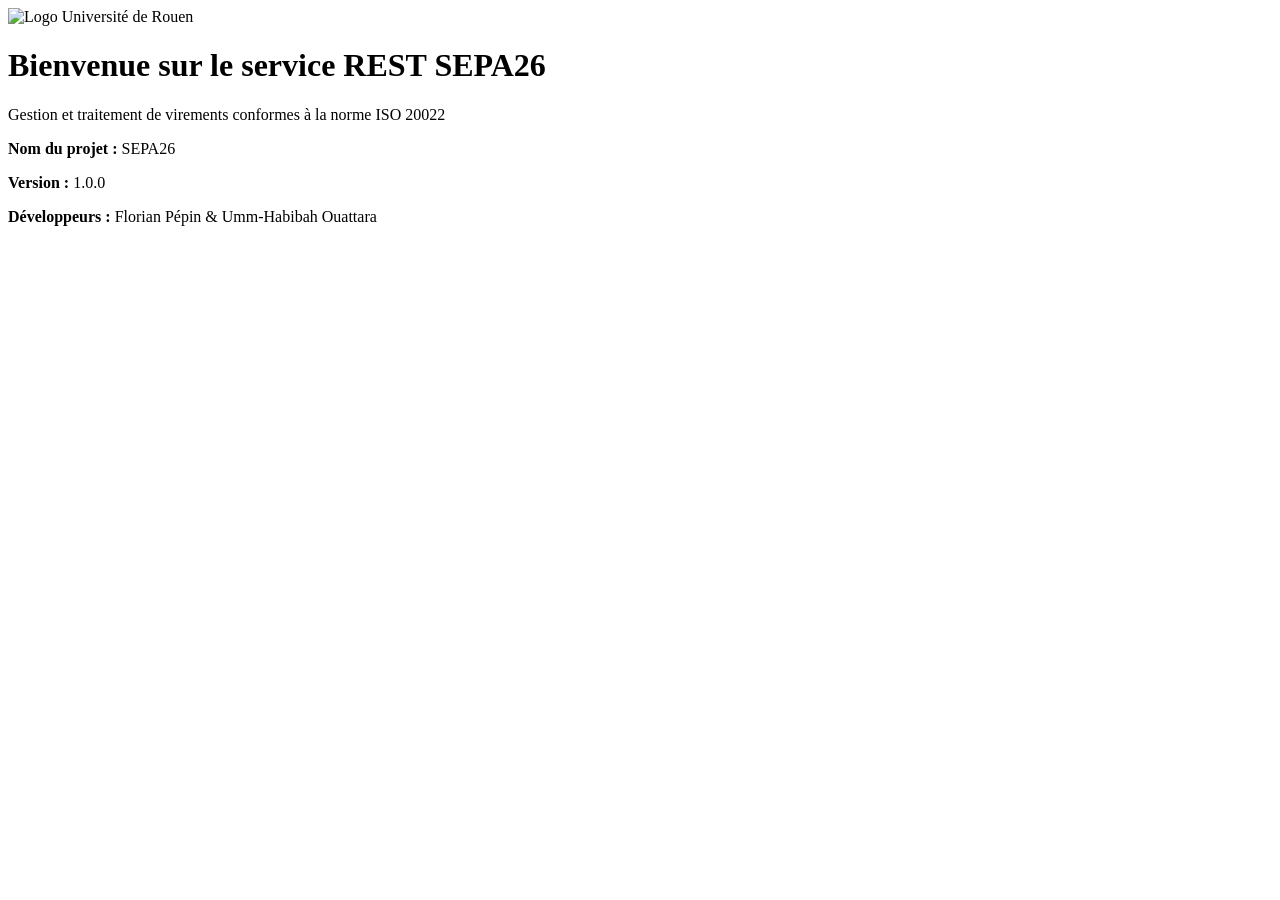
<file: src/main/resources/templates/index.html>
<!DOCTYPE html>
<html xmlns:th="http://www.thymeleaf.org" lang="fr">
<head>
    <meta charset="UTF-8">
    <meta name="viewport" content="width=device-width, initial-scale=1.0">
    <title>Accueil - Projet SEPA26</title>
    <link rel="stylesheet" th:href="@{/sepa26.css}">
</head>
<body>

    <!-- Barre de navigation -->
    <div th:replace="~{fragments/layout :: nav}"></div>
    
    <main class="container">
        <div class="welcome">
            <img th:src="${universityLogo}" alt="Logo Université de Rouen" width="220">
            <h1>Bienvenue sur le service REST SEPA26</h1>
            <p>Gestion et traitement de virements conformes à la norme ISO 20022</p>
            
            <div class="project-info">
                <p><strong>Nom du projet :</strong> <span th:text="${projectName}">SEPA26</span></p>
                <p><strong>Version :</strong> <span th:text="${version}">1.0.0</span></p>
                <p><strong>Développeurs :</strong> <span th:text="${developer}">Florian Pépin &amp; Umm-Habibah Ouattara</span></p>
            </div>
        </div>
    </main>
    
    <!-- Pied de page -->
    <div th:replace="~{fragments/layout :: footer}"></div>

</body>
</html>
</file>
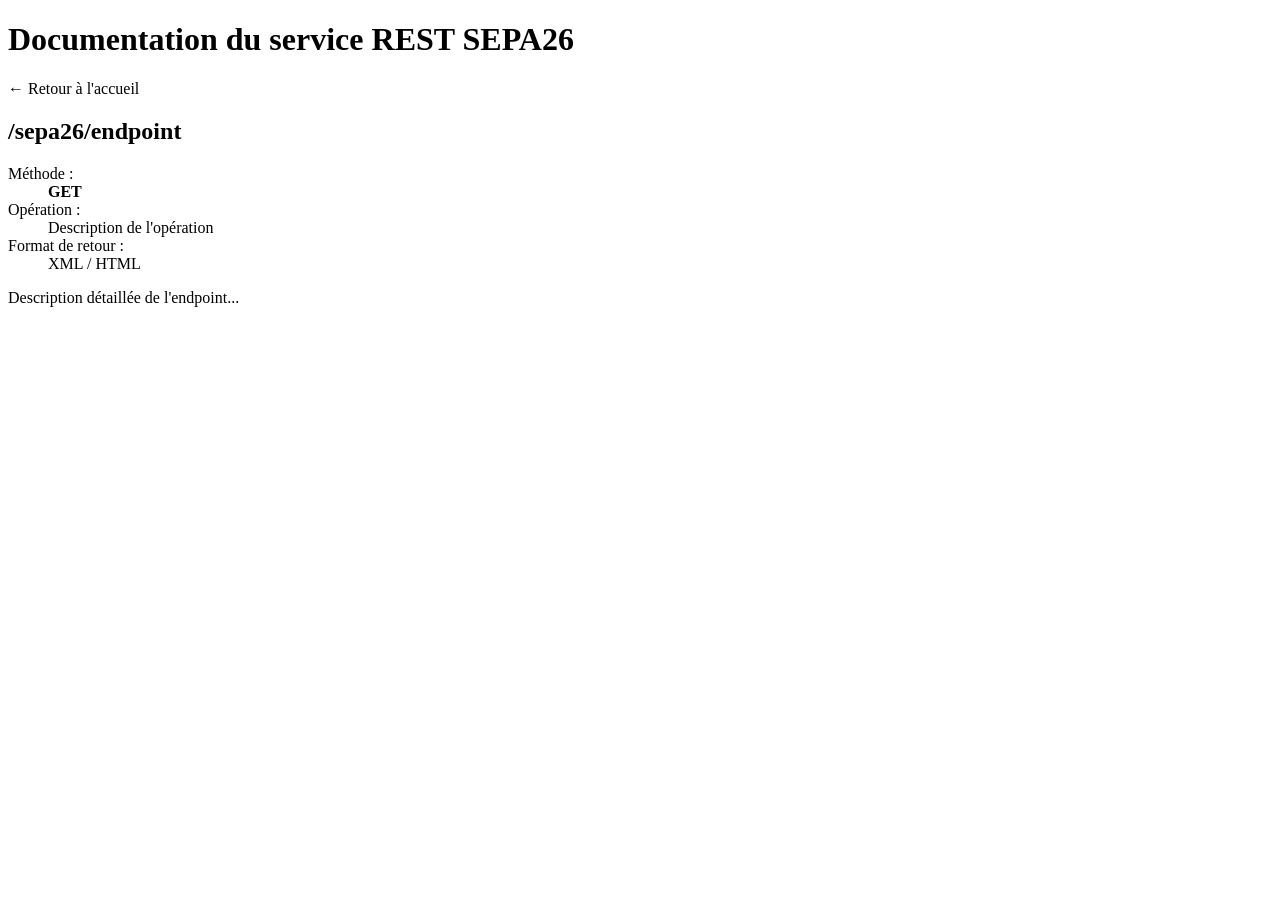
<file: src/main/resources/templates/help.html>
<!DOCTYPE html>
<html xmlns:th="http://www.thymeleaf.org" lang="fr">
<head>
    <meta charset="UTF-8">
    <meta name="viewport" content="width=device-width, initial-scale=1.0">
    <title>Aide - Projet SEPA26</title>
    <link rel="stylesheet" th:href="@{/sepa26.css}">
</head>
<body>

    <!-- Barre de navigation -->
    <div th:replace="~{fragments/layout :: nav}"></div>
    
    <header>
        <h1>Documentation du service REST SEPA26</h1>
        <p><a th:href="@{/}">&larr; Retour à l'accueil</a></p>
    </header>
    
    <main class="container">
        <div th:each="endpoint : ${endpoints}" class="endpoint">
            <h2 th:text="${endpoint['url']}">/sepa26/endpoint</h2>

            <dl class="endpoint-details">
                <dt>Méthode :</dt>
                <dd><strong th:text="${endpoint['method']}">GET</strong></dd>

                <dt>Opération :</dt>
                <dd th:text="${endpoint['operation']}">Description de l'opération</dd>

                <dt>Format de retour :</dt>
                <dd th:text="${endpoint['return']}">XML / HTML</dd>
            </dl>

            <div class="description" th:utext="${endpoint['description']}">
                Description détaillée de l'endpoint...
            </div>
        </div>
    </main>
    
    <!-- Pied de page -->
    <div th:replace="~{fragments/layout :: footer}"></div>

</body>
</html>
</file>
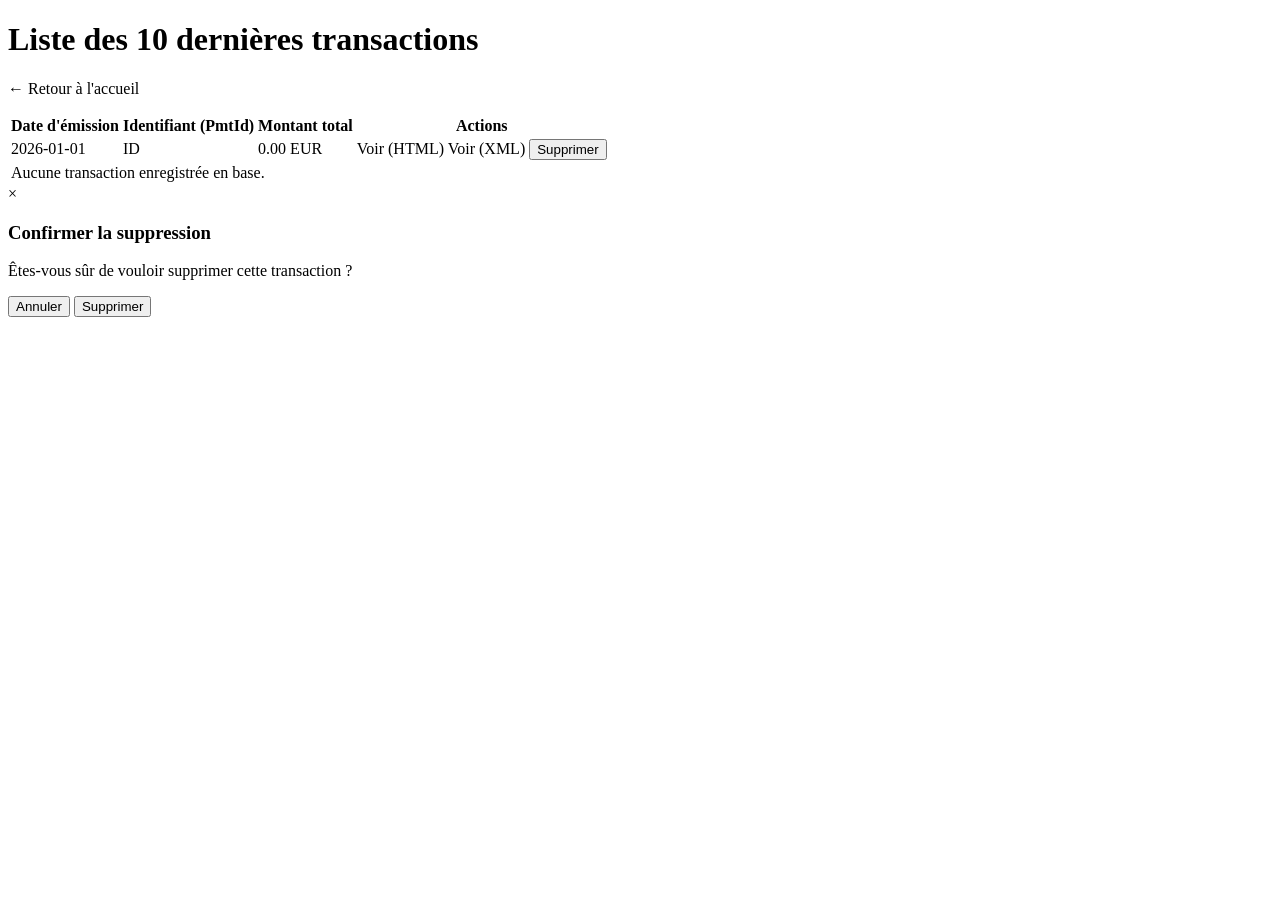
<file: src/main/resources/templates/summary.html>
<!DOCTYPE html>
<html xmlns:th="http://www.thymeleaf.org" lang="fr">
<head>
    <meta charset="UTF-8">
    <meta name="viewport" content="width=device-width, initial-scale=1.0">
    <title>Résumé des transactions - SEPA26</title>
    <link rel="stylesheet" th:href="@{/sepa26.css}">
</head>
<body>

    <!-- Barre de navigation -->
    <div th:replace="~{fragments/layout :: nav}"></div>

    <header>
        <h1>Liste des 10 dernières transactions</h1>
        <p><a th:href="@{/}">&larr; Retour à l'accueil</a></p>
    </header>
    
    <main class="container">
        <div class="summary-container">
            <table class="doc-table">
                <thead>
                    <tr>
                        <th>Date d'émission</th>
                        <th>Identifiant (PmtId)</th>
                        <th>Montant total</th>
                        <th>Actions</th>
                    </tr>
                </thead>
                <tbody>
                    <tr th:each="doc : ${documents}" th:if="${!#lists.isEmpty(documents)}">
                        <td th:text="${doc.cstmrDrctDbtInitn.grpHdr.creDtTm}">2026-01-01</td>
                        <td th:text="${doc.cstmrDrctDbtInitn.pmtInfs[0].drctDbtTxInfs[0].pmtId}">ID</td>
                        <td th:text="${#numbers.formatDecimal(doc.cstmrDrctDbtInitn.grpHdr.ctrlSum, 1, 2) + ' EUR'}">0.00 EUR</td>
                        <td>
                            <a class="btn btn-secondary" th:href="@{/sepa26/html/{id}(id=${doc.id})}">Voir (HTML)</a>
                            <a class="btn" th:href="@{/sepa26/xml/{id}(id=${doc.id})}">Voir (XML)</a>
                            <button class="btn btn-danger" th:data-id="${doc.id}" onclick="confirmDelete(this.getAttribute('data-id'))">Supprimer</button>
                        </td>
                    </tr>
                    <tr th:if="${#lists.isEmpty(documents)}">
                        <td colspan="4" class="no-doc">Aucune transaction enregistrée en base.</td>
                    </tr>
                </tbody>
            </table>
        </div>
    </main>
    
    <!-- Modal de confirmation de suppression -->
    <div id="deleteModal" class="modal">
        <div class="modal-content">
            <span class="close" onclick="closeModal()">&times;</span>
            <h3 class="modal-title">Confirmer la suppression</h3>
            <p>Êtes-vous sûr de vouloir supprimer cette transaction ?</p>
            <div class="modal-buttons">
                <button class="btn btn-secondary" onclick="closeModal()">Annuler</button>
                <button class="btn btn-danger" id="confirmDeleteBtn">Supprimer</button>
            </div>
        </div>
    </div>
    
    <!-- Pied de page -->
    <div th:replace="~{fragments/layout :: footer}"></div>
    
    <script>
    document.addEventListener('DOMContentLoaded', function() {
        const deleteModal = document.getElementById('deleteModal');
        const confirmDeleteBtn = document.getElementById('confirmDeleteBtn');
        let idToDelete = null;

        window.confirmDelete = function(id) {
            idToDelete = id;
            deleteModal.style.display = 'block';
        };

        window.closeModal = function() {
            deleteModal.style.display = 'none';
        };

        confirmDeleteBtn.addEventListener('click', function() {
            if (idToDelete) {
                fetch(`/sepa26/delete/${idToDelete}`, {
                    method: 'DELETE'
                })
                .then(res => res.text())
                .then(data => {
                    const parser = new DOMParser();
                    const xmlDoc = parser.parseFromString(data, 'text/xml');
                    const status = xmlDoc.getElementsByTagName('status')[0]?.textContent;

                    if (status === 'DELETED') {
                        window.location.reload();
                    } else {
                        alert('Erreur lors de la suppression de la transaction.');
                    }
                })
                .catch(err => {
                    console.error('Error:', err);
                    alert('Une erreur est survenue lors de la communication avec le serveur.');
                })
                .finally(() => {
                    closeModal();
                });
            }
        });

        window.onclick = function(event) {
            if (event.target === deleteModal) {
                closeModal();
            }
        };
    });
    </script>
</body>
</html>
</file>
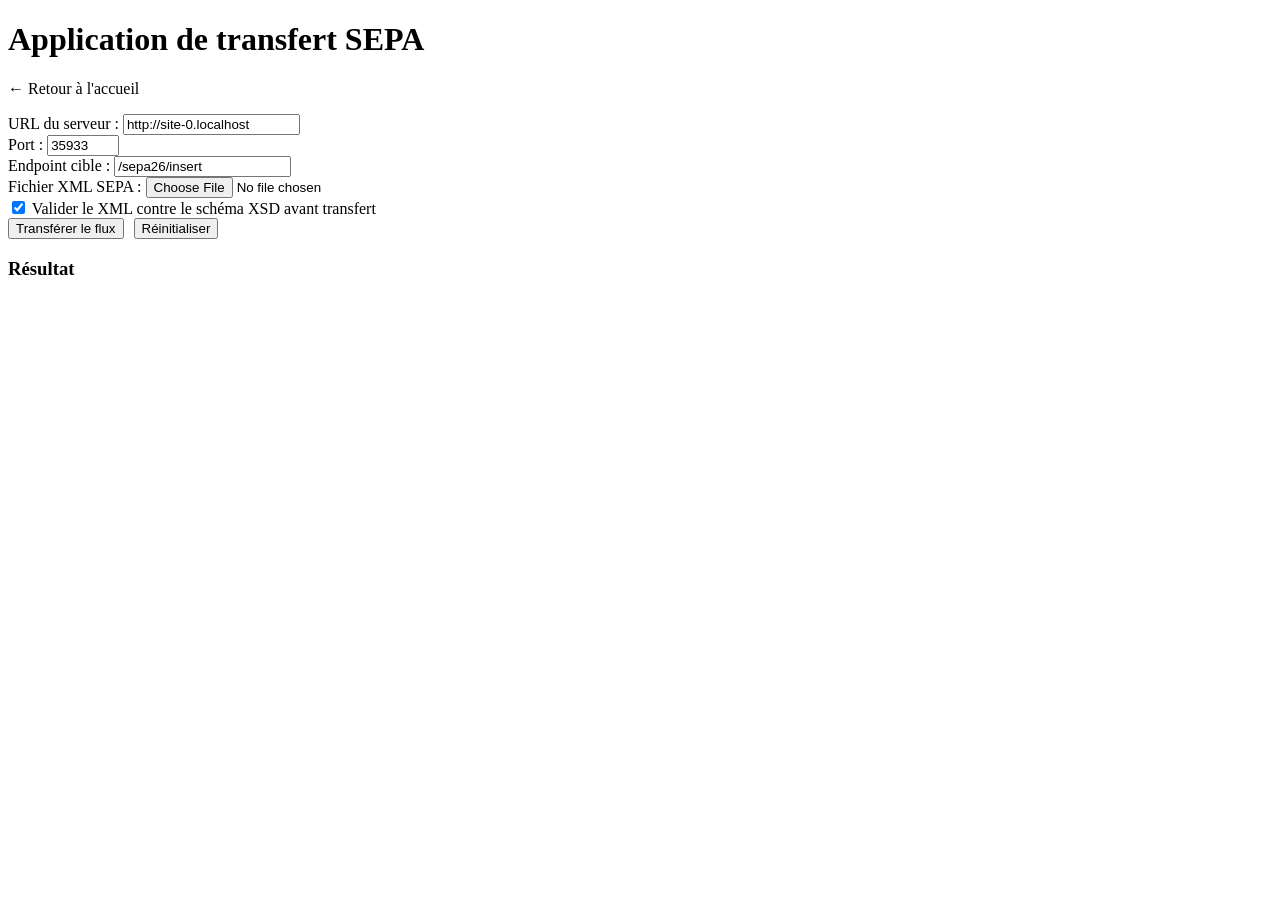
<file: src/main/resources/templates/transfert.html>
<!DOCTYPE html>
<html xmlns:th="http://www.thymeleaf.org" lang="fr">
<head>
    <meta charset="UTF-8">
    <meta name="viewport" content="width=device-width, initial-scale=1.0">
    <title>Importer un flux XML - SEPA26</title>
    <link rel="stylesheet" th:href="@{/sepa26.css}">
</head>
<body>

    <!-- Barre de navigation -->
    <div th:replace="~{fragments/layout :: nav}"></div>

    <header>
        <h1>Application de transfert SEPA</h1>
        <p><a th:href="@{/}">&larr; Retour à l'accueil</a></p>
    </header>
    
    <main class="container">
        <div class="form-container">
            <form id="transferForm">
                <div class="form-group">
                    <label for="serverUrl">URL du serveur :</label>
                    <input type="text" id="serverUrl" required>
                </div>

                <div class="form-group">
                    <label for="serverPort">Port :</label>
                    <input type="number" id="serverPort" value="8100" min="1" max="65535" required>
                </div>

                <div class="form-group">
                    <label for="endpoint">Endpoint cible :</label>
                    <input type="text" id="endpoint" value="/sepa26/insert" required>
                </div>

                <div class="form-group">
                    <label for="xmlFile">Fichier XML SEPA :</label>
                    <input type="file" id="xmlFile" accept=".xml" required>
                </div>

                <div class="checkbox-group">
                    <input type="checkbox" id="validateXml" checked>
                    <label for="validateXml">Valider le XML contre le schéma XSD avant transfert</label>
                </div>

                <div style="display: flex; gap: 10px;">
                    <button type="submit" class="btn">Transférer le flux</button>
                    <button type="button" class="btn btn-secondary" id="resetBtn">Réinitialiser</button>
                </div>
            </form>

            <div id="response" class="response">
                <h3 id="responseTitle">Résultat</h3>
                <p id="responseMessage"></p>
                <div id="responseDetails" class="response-details"></div>
            </div>
        </div>
    </main>
    
    <!-- Pied de page -->
    <div th:replace="~{fragments/layout :: footer}"></div>

    <script>
    document.addEventListener('DOMContentLoaded', function() {
        const form = document.getElementById('transferForm');
        const resetBtn = document.getElementById('resetBtn');
        const serverUrl = document.getElementById('serverUrl');
        const serverPort = document.getElementById('serverPort');
        const endpoint = document.getElementById('endpoint');
        const xmlFile = document.getElementById('xmlFile');
        const validateXml = document.getElementById('validateXml');
        const response = document.getElementById('response');
        const responseTitle = document.getElementById('responseTitle');
        const responseMessage = document.getElementById('responseMessage');
        const responseDetails = document.getElementById('responseDetails');

        // Initialisation dynamique de l'URL du serveur
        serverUrl.value = window.location.protocol + '//' + window.location.hostname;
        serverPort.value = window.location.port || '8100';

        // Détection d'un éventuel flux converti en session
        const urlParams = new URLSearchParams(window.location.search);
        const fromConvert = urlParams.get('fromConvert') === 'true';
        let convertedXml = null;

        if (fromConvert) {
            convertedXml = sessionStorage.getItem('convertedXml');
            if (convertedXml) {
                showInfo('XML Converti', 'Utilisation du XML converti depuis l\'application de conversion. Vous pouvez maintenant le transférer vers le serveur.');
                xmlFile.removeAttribute('required');
            }
        }

        function processAndSendXml(xml) {
            if (validateXml.checked) {
                const parser = new DOMParser();
                const xmlDoc = parser.parseFromString(xml, 'text/xml');
                const parserError = xmlDoc.getElementsByTagName('parsererror');
                if (parserError.length > 0) {
                    showError('Erreur de syntaxe XML', 'Le fichier sélectionné n\'est pas un XML bien formé.', parserError[0].textContent);
                    return;
                }
            }

            const shouldValidate = validateXml.checked;
            const url = `${serverUrl.value}:${serverPort.value}${endpoint.value}?validate=${shouldValidate}`;

            fetch(url, {
                method: 'POST',
                headers: {
                    'Content-Type': 'application/xml',
                    'Accept': 'application/xml'
                },
                body: xml
            })
            .then(res => {
                if (!res.ok) {
                    throw new Error(`Erreur HTTP: ${res.status}`);
                }
                return res.text();
            })
            .then(data => {
                const parser = new DOMParser();
                const xmlDoc = parser.parseFromString(data, 'text/xml');
                const status = xmlDoc.getElementsByTagName('status')[0]?.textContent;

                if (status === 'INSERTED') {
                    const id = xmlDoc.getElementsByTagName('id')[0]?.textContent;
                    showSuccess('Succès', `Le flux a été inséré avec succès. Identifiant créé : ${id}`, data);
                } else {
                    const desc = xmlDoc.getElementsByTagName('description')[0]?.textContent || 'Une erreur est survenue lors de l\'insertion.';
                    showError('Erreur d\'insertion', desc, data);
                }
            })
            .catch(err => {
                showError('Erreur de communication', 'Impossible de communiquer avec le serveur.', err.toString());
            });
        }

        form.addEventListener('submit', function(e) {
            e.preventDefault();

            if (convertedXml) {
                processAndSendXml(convertedXml);
                return;
            }

            if (!xmlFile.files || xmlFile.files.length === 0) {
                showError('Erreur', 'Veuillez sélectionner un fichier XML.');
                return;
            }

            const file = xmlFile.files[0];
            const reader = new FileReader();

            reader.onload = function(e) {
                processAndSendXml(e.target.result);
            };

            reader.onerror = function() {
                showError('Erreur de lecture', 'Impossible de lire le fichier XML local.');
            };

            reader.readAsText(file);
        });

        resetBtn.addEventListener('click', function() {
            form.reset();
            serverUrl.value = window.location.protocol + '//' + window.location.hostname;
            serverPort.value = window.location.port || '8100';
            response.style.display = 'none';
        });

        function showSuccess(title, message, details = '') {
            responseTitle.textContent = title;
            responseMessage.textContent = message;
            responseDetails.textContent = details;
            response.className = 'response success';
            response.style.display = 'block';
        }

        function showError(title, message, details = '') {
            responseTitle.textContent = title;
            responseMessage.textContent = message;
            responseDetails.textContent = details;
            response.className = 'response error';
            response.style.display = 'block';
        }

        function showInfo(title, message, details = '') {
            responseTitle.textContent = title;
            responseMessage.textContent = message;
            responseDetails.textContent = details;
            response.className = 'response';
            response.style.display = 'block';
        }
    });
    </script>
</body>
</html>
</file>
